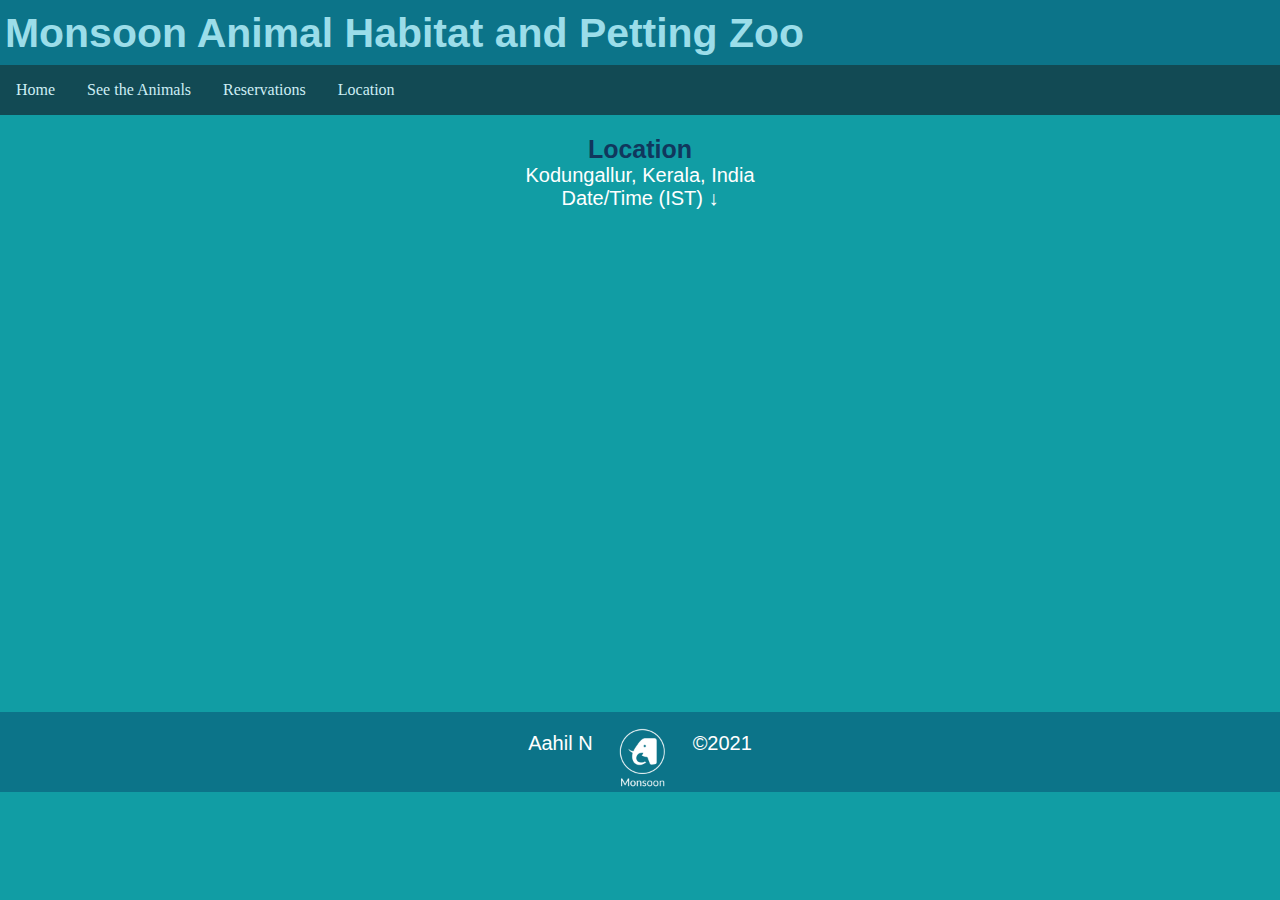
<file: location.html>
<!DOCTYPE html>
<html lang="en">
<head>
    <meta charset="UTF-8">
    <title>Monsoon Animal Habitat and Petting Zoo - About Us</title>
    <link rel="icon" href="favicon.png" type="image/x-icon">
    <link href="Main.css" type="text/css" rel="stylesheet">
    <style>
        div.main {
            text-align: center;
        }
        div.location {
            padding-left: 10px;
        }
    </style>
</head>
<body>

<!--header-->
<header class="head">
    <h3>Monsoon Animal Habitat and Petting Zoo</h3>
</header>
<nav class="menu">
    <ul>
        <li><a href="index.html">Home</a></li>
        <li><a href="animals.html">See the Animals</a></li>
        <li><a href="reservations.html">Reservations</a></li>
        <li><a href="location.html">Location</a></li>
    </ul>
</nav>
<!--header-->

<div class="main"><p><span class="headertext"><b>Location</b><br></span>
    Kodungallur, Kerala, India<br>Date/Time (IST) &downarrow;</p>
<iframe src="https://free.timeanddate.com/clock/i7wqbt06/n1892/fn16/fs18/fcfff/tct/pct/tt0/tw0/tm1/ts1/tb4" frameborder="0" width="108" height="44" allowtransparency="true"></iframe>
    <div class="location">
        <!--Google Maps Start --->
        <iframe src="https://www.google.com/maps/embed?pb=!1m18!1m12!1m3!1d412.73918271230315!2d76.19644336387499!3d10.211767271717806!2m3!1f0!2f0!3f0!3m2!1i1024!2i768!4f13.1!3m3!1m2!1s0x3b081bea2374ebed%3A0x3332997085e53423!2zMTDCsDEyJzQyLjQiTiA3NsKwMTEnNDYuOCJF!5e0!3m2!1sen!2sus!4v1627170434733!5m2!1sen!2sus" width="580" height="430" style="border:0;" allowfullscreen="" loading="lazy"></iframe>
        <!--Google Maps End -->
    </div>
</div>

<footer>
    <div class="foot">
        <p>Aahil N</p>
        <img src="images/Monsoon%20-logos_white.png" alt="Elephant/River Logo" width="100" height="100">
        <p>&copy;2021</p>
        <!--Yandex Translator Start (It worked best for my purposes since was a simple copy/paste and free.) -->
        <div id="ytWidget"></div>
        <script src="https://translate.yandex.net/website-widget/v1/widget.js?widgetId=ytWidget&pageLang=en&widgetTheme=dark&autoMode=false" type="text/javascript"></script>
        <!--Yandex Translator End-->
    </div>
</footer>
</body>
</html>
</file>
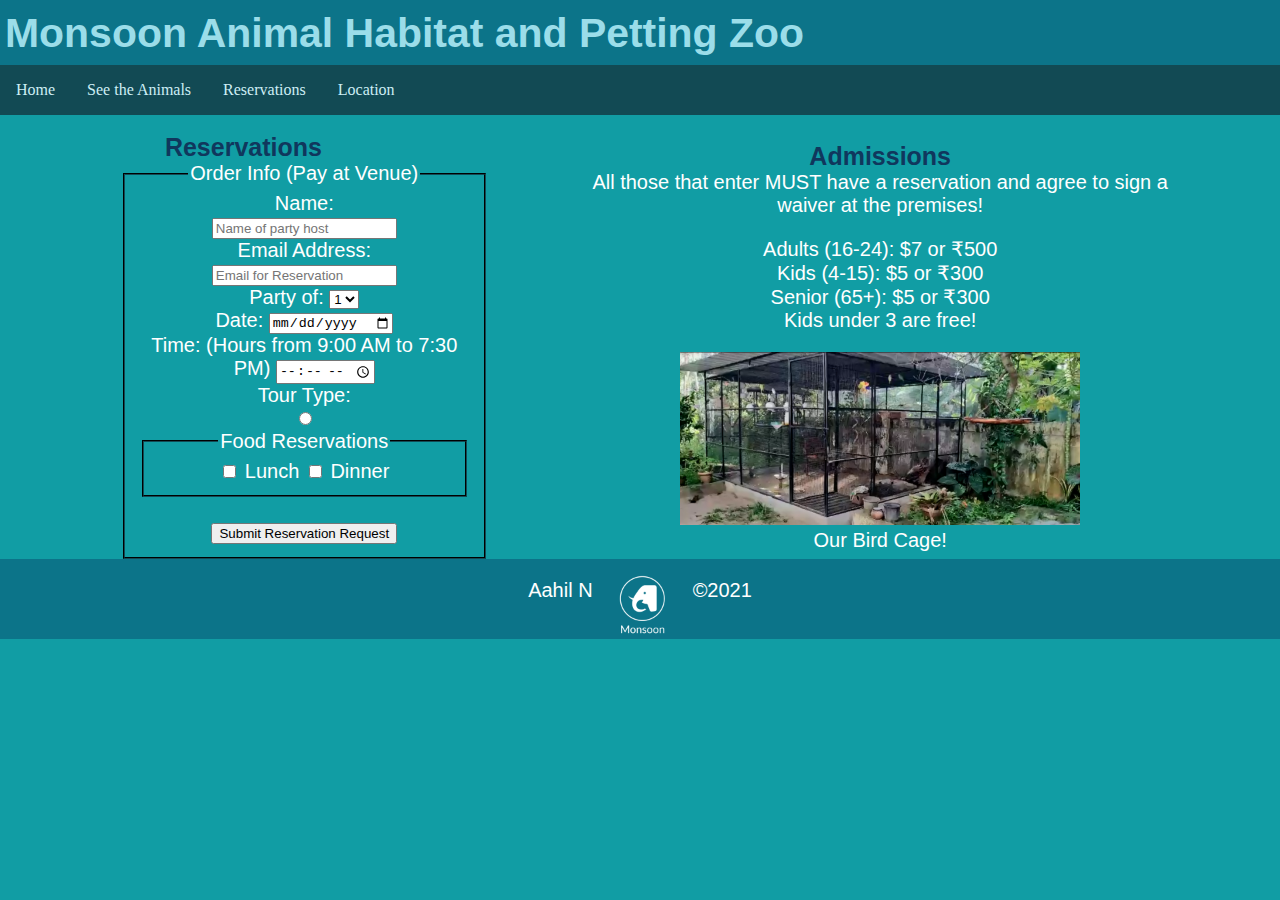
<file: reservations.html>
<!DOCTYPE html>
<html lang="en">
<head>
    <meta charset="UTF-8">
  <title>Monsoon Animal Habitat and Petting Zoo - Reservations</title>
  <link rel="icon" href="favicon.png" type="image/x-icon">
  <link href="Main.css" type="text/css" rel="stylesheet">
</head>
<body>
<!--header-->
    <header class="head">
      <h3>Monsoon Animal Habitat and Petting Zoo</h3>
    </header>
    <nav class="menu">
      <ul>
        <li><a href="index.html">Home</a></li>
        <li><a href="animals.html">See the Animals</a></li>
        <li><a href="reservations.html">Reservations</a></li>
        <li><a href="location.html">Location</a></li>
      </ul>
    </nav>
<!--header-->
<div class="mainreserve">
<div class="reserve ">
  <div class="formintro">
    <br>
    <span class="headertext"><b>Reservations</b></span>
  </div>
  <div class="form">
    <form action="http://someserver.url" class="reserve">
      <fieldset>
        <legend>Order Info (Pay at Venue)</legend>
        <label>Name:<br>
          <input type="text" name="name" placeholder="Name of party host" required="required">
        </label><br>
        <label>Email Address:<br>
          <input type="text" name="email"
                 placeholder="Email for Reservation" required="required">
        </label><br>
        <label>Party of: </label>
        <select name="attendingPersons" size="1">
          <option value="1" selected="selected">1</option>
          <option value="2">2</option>
          <option value="3">3</option>
          <option value="4">4</option>
          <option value="5">5</option>
          <option value="6">6</option>
          <option value="7">7</option>
          <option value="8">8</option>
        </select> <br>
        <label>Date: </label>
        <input type="date"><br>
        <label>Time: (Hours from 9:00 AM to 7:30 PM)</label>
        <input type="time" min="9:00" max="19:30"><br>
        <label>Tour Type: </label><br>
        <input type="radio">
        <fieldset>
          <legend>Food Reservations</legend>
          <input id="lunch" type="checkbox" name="food" value="lunch">
          <label for="lunch">Lunch</label>

          <input id="dinner" type="checkbox" name="food" value="dinner">
          <label for="dinner">Dinner</label>
        </fieldset><br>
        <button type="submit">Submit Reservation Request</button>
      </fieldset>
    </form>
  </div>
</div>

<div class="costs">
  <p>
    <span class="headertext"><b>Admissions</b><br></span>
    All those that enter MUST have a reservation and agree to sign a waiver at the premises!<br>
    <blockquote>
      Adults (16-24): &dollar;7 or &#x20B9;500 <br>
      Kids (4-15): &dollar;5 or &#x20B9;300<br>
      Senior (65+): &dollar;5 or &#x20B9;300 <br>
      Kids under 3 are free!
    </blockquote>
  </p>
  <img src="images/Cage.png" alt="Image of the Bird Cage" width="400"><br>
  <span class="pstyle">Our Bird Cage!</span><br>
</div>
</div>

<footer>
  <div class="foot">
    <p>Aahil N</p>
    <img src="images/Monsoon%20-logos_white.png" alt="Elephant/River Logo" width="100" height="100">
    <p>&copy;2021</p>
    <!--Yandex Translator Start (It worked best for my purposes since was a simple copy/paste and free.) -->
    <div id="ytWidget"></div>
    <script src="https://translate.yandex.net/website-widget/v1/widget.js?widgetId=ytWidget&pageLang=en&widgetTheme=dark&autoMode=false" type="text/javascript"></script>
    <!--Yandex Translator End-->
  </div>
</footer>
</body>
</html>
</file>
<file: Main.css>
body{
    background-color: rgb(17, 157, 164);
    width: 100%;
    margin: 0;
}
p, blockquote, .pstyle{
    color: white;
    font-family: "Calibri", Arial,sans-serif;
    font-size: 20px;
}
.headertext {
    font-size: 25px;
    font-family:  "Segoe UI",Arial,sans-serif;
    color: #10375d;
}
.head {
    text-align: left;
    font-size: 35px;
    font-family: "Trebuchet MS", "Arial",Times New Roman,sans-serif;
    text-decoration: none;
    background-color:#0C7489;
    width: 100%;
    height: 50px;
    color: #9BDDE9;
    padding: 10px 5px 5px 5px;
    right: 0; left: 0;
    float: left;
}
footer{
    bottom: 0;
    position: relative;
    width:100%;
}
div.foot {
    font-size: 18px;
    font-family: "Trebuchet MS", Times New Roman,sans-serif;
    background-color:#0C7489;
    width:  100%;
    height: 30px;
    color: #9BDDE9;
    padding: 0 0 50px 0;
    display: flex;
    flex-direction: row;
    justify-content: center;
}

.head > h3 {
    padding: 0;
    margin: 0;
}
nav.menu > ul {
    list-style-type: none;
    margin: 0;
    padding: 0;
    overflow: hidden;
    background-color: #124A54;
    width: 100%;
    font-family: "Source Code Pro", Calibri,serif;
}

li a {
    float: left;
    display: block;
    color: #CDEEF4;
    text-align: center;
    padding: 16px;
    text-decoration: none;
}

li a:hover {
    background-color: #111111;
}
ul.items {
    color: white;
    font-family: "Calibri", Arial,sans-serif;
    font-size: 20px;
    background-color:rgb(17, 157, 164) ;
    list-style: square;
}
div.reserve {text-align: center;}

#ytWidget {
    float: right;
    display: inline;
    padding-right: 10px;
    position: absolute;
    right: 5px;
    bottom: 5px;
}
.welcome {
    float: left;
    display: inline-flex;
    height: 50px;
    margin-bottom: 350px;
    margin-right: 30px;
    margin-left: 20px;
}
table.homegallery{
    float: left;
    align-content: center;
    display: inline-flex;
    padding: 0;
    height: 50px;
    margin: 5px;
}
iframe.weather {
    align-content: center;
    justify-self: center;
}

div.formintro {
    text-align: center;
    margin: auto;
}
div.costs {
    text-align: center;
}
form.reserve {
    color: white;
    font-family: "Calibri", Arial,sans-serif;
    font-size: 20px;
    width: 75%;
    margin-left: auto;
}
form.reserve > fieldset {
    margin: auto;
    border-color: #124A54;
    width:90%;

}
form.reserve > fieldset > fieldset {
    border-color: #124A54;
}
div.mainreserve {
    display: inline-flex;
    text-align: center;
    margin: auto;
}
div.gallery {
    text-align: center;
    margin: auto;
}
table.gallery{
    margin: auto auto 5px auto;
    border: #10375d 5px solid;
    padding: 10px;

}
table.gallery td {
    padding: 10px;
    border: #124A54 3px solid;
    text-align: center;
    width: 50px
}
div.costs {
    margin: auto;
    width: 50%;
    text-align: center;
}
span.caption-name {
    font-family: "Anonymous Pro", Verdana, serif;
    font-size: 30px;
    color: #10375d;
    text-align: center;
}
</file>
